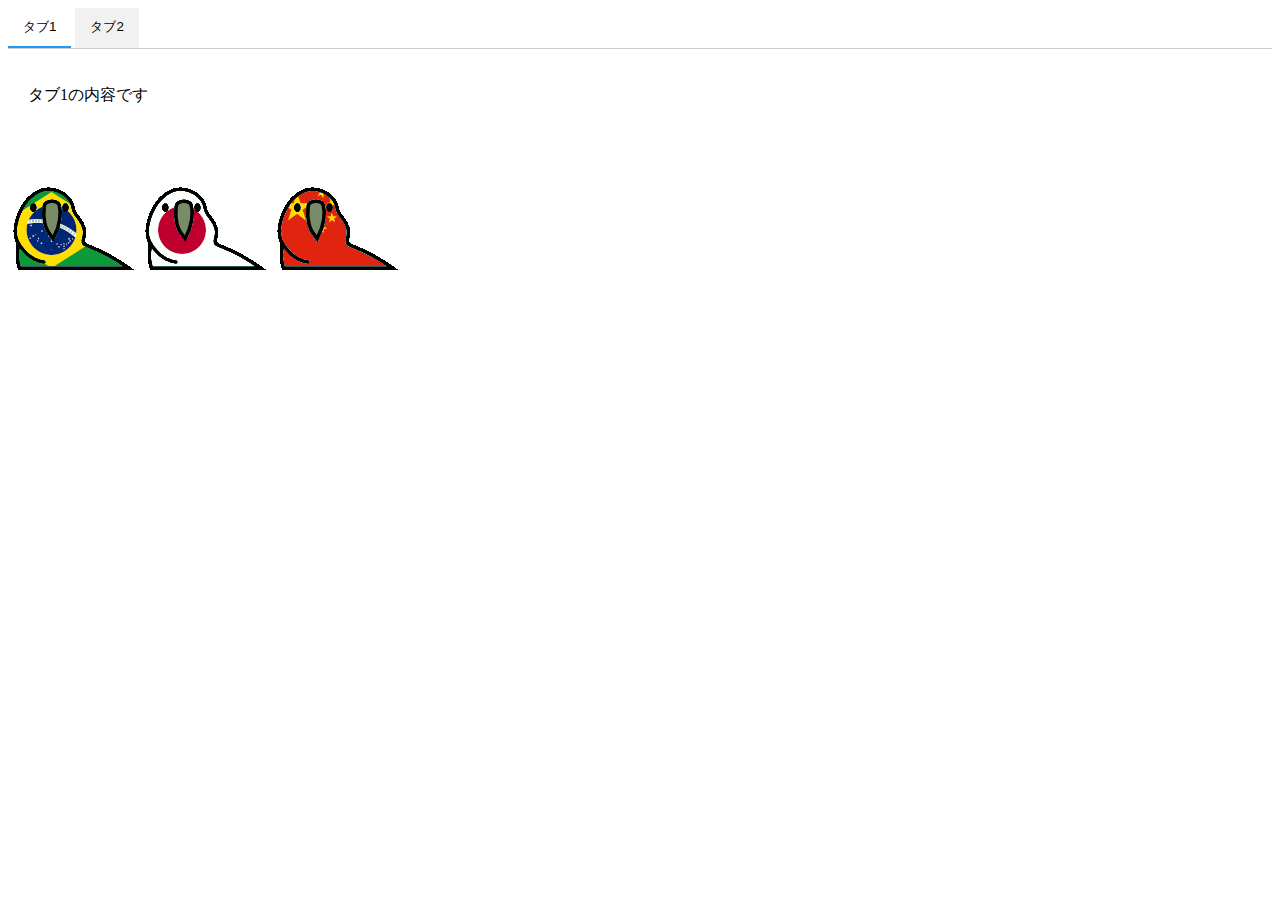
<file: index.html>
<!DOCTYPE html>
<html lang="ja">
  <head>
    <meta charset="UTF-8" />
    <meta name="viewport" content="width=device-width, initial-scale=1.0" />
    <title>Modal</title>
    <link rel="stylesheet" href="style.css" />
  </head>
  <body>
    <button class="tab-button active" data-target="tab1">タブ1</button>
    <button class="tab-button" data-target="tab2">タブ2</button>

    <div id="tab1" class="tab-content active">
      <p>タブ1の内容です</p>
    </div>
    <div id="tab2" class="tab-content">
      <p>タブ2の内容です</p>
    </div>

    <img src="./images 2/brazilparrot.gif" alt="" />
    <img src="./images 2/japanparrot.gif" alt="" />
    <img src="./images 2/chinaparrot.gif" alt="" />

    <script src="main.js"></script>
  </body>
</html>
</file>
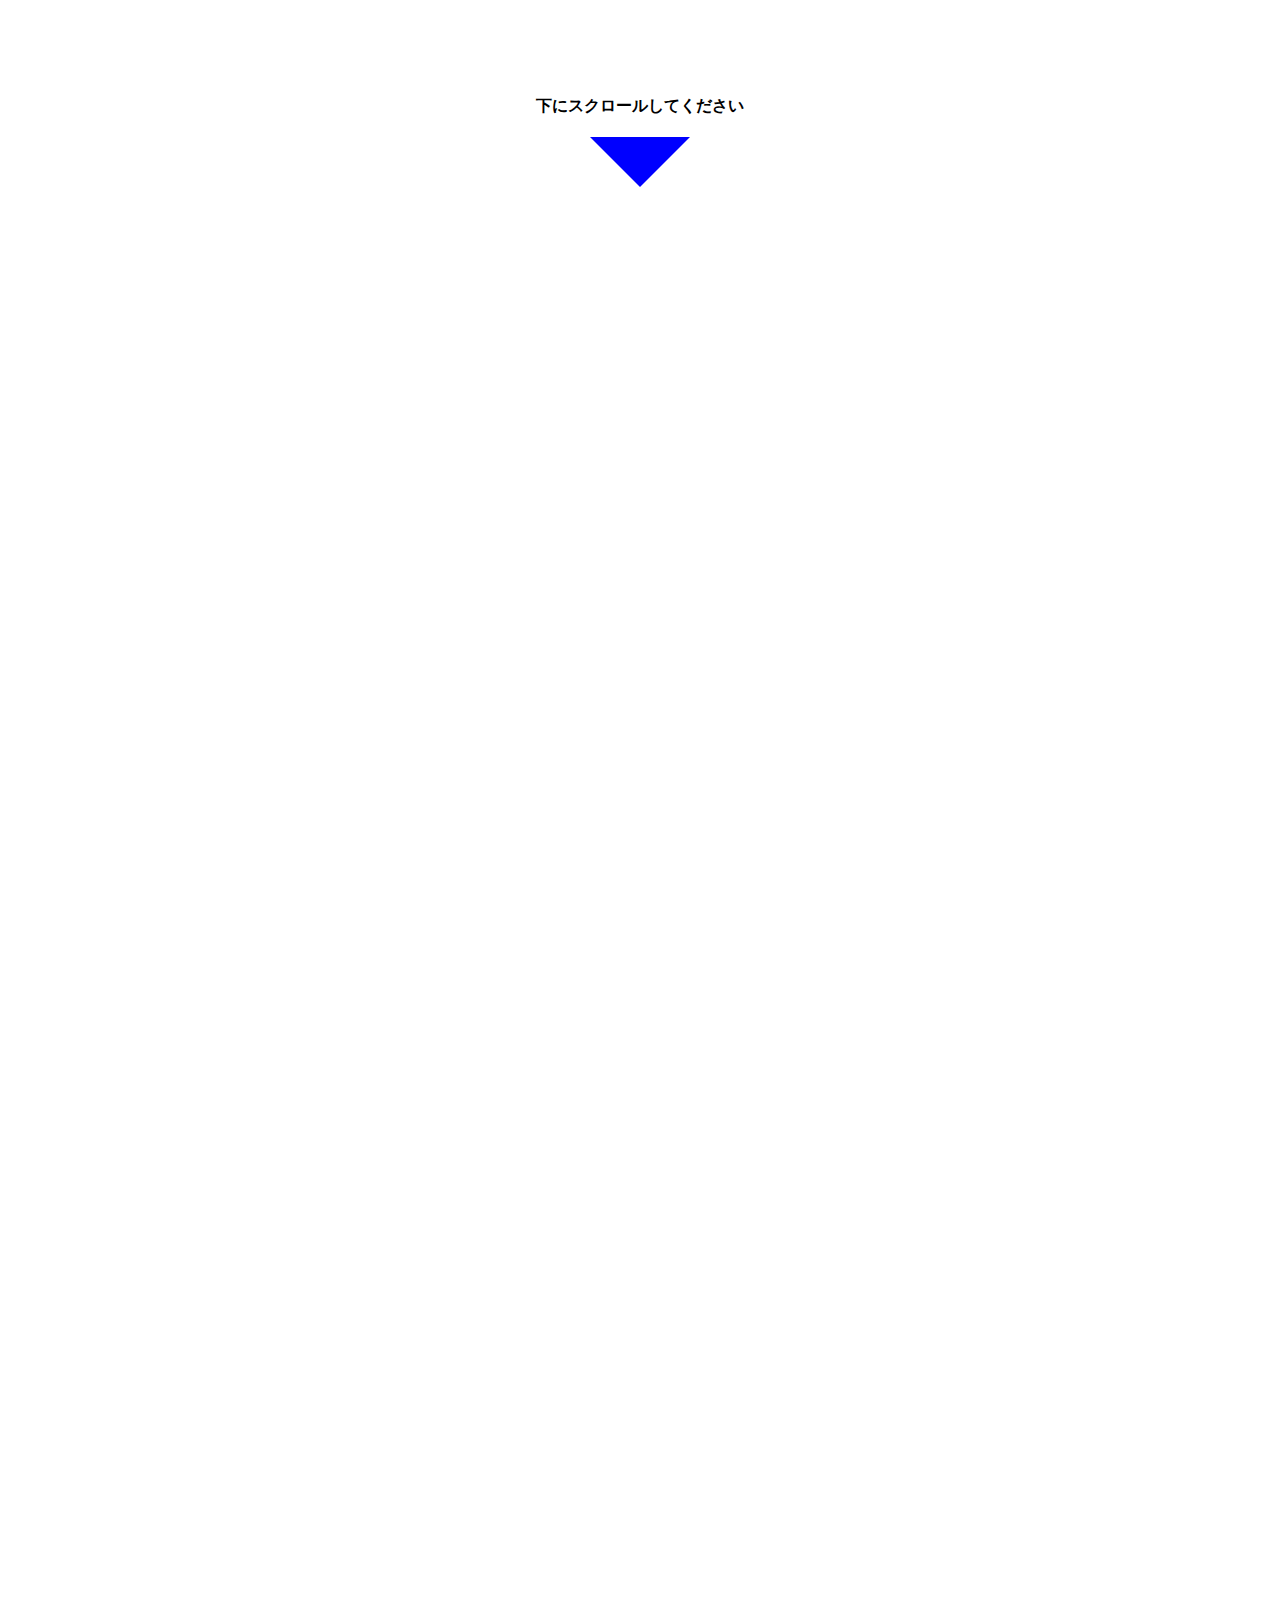
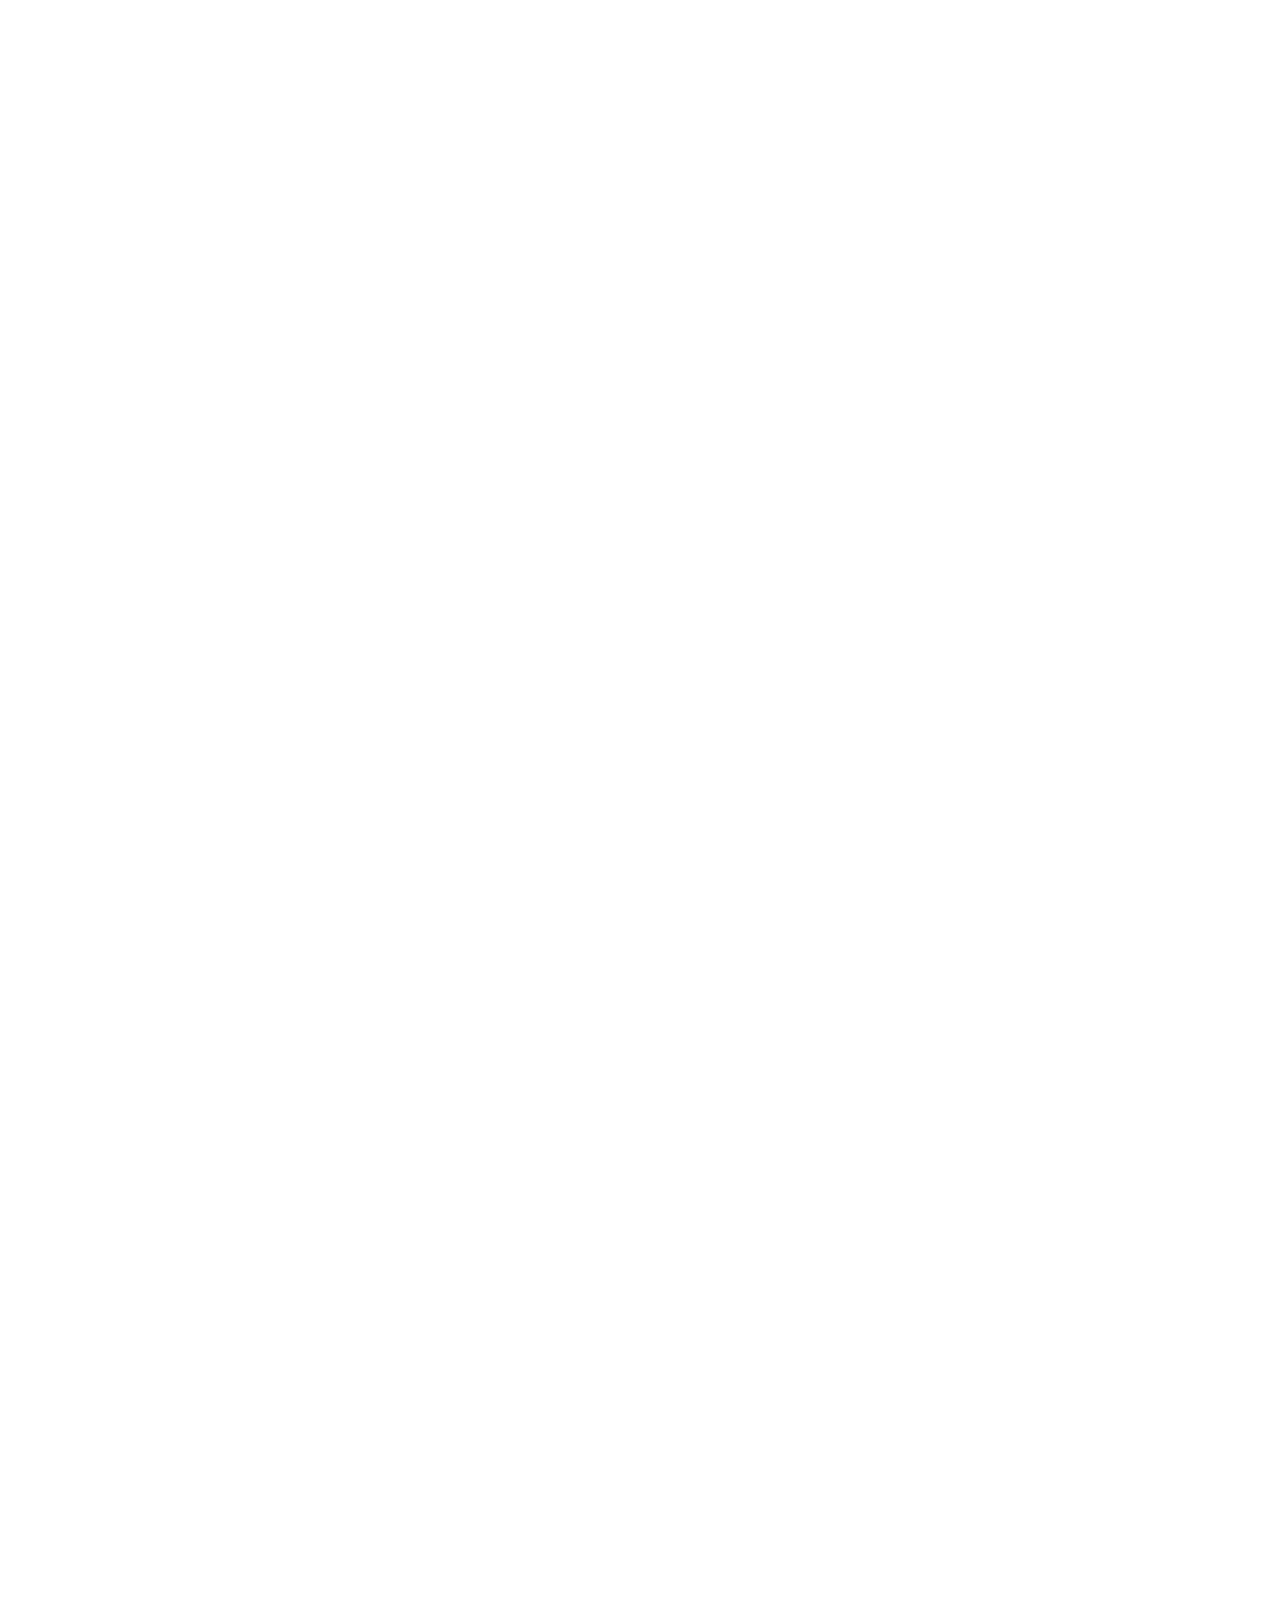
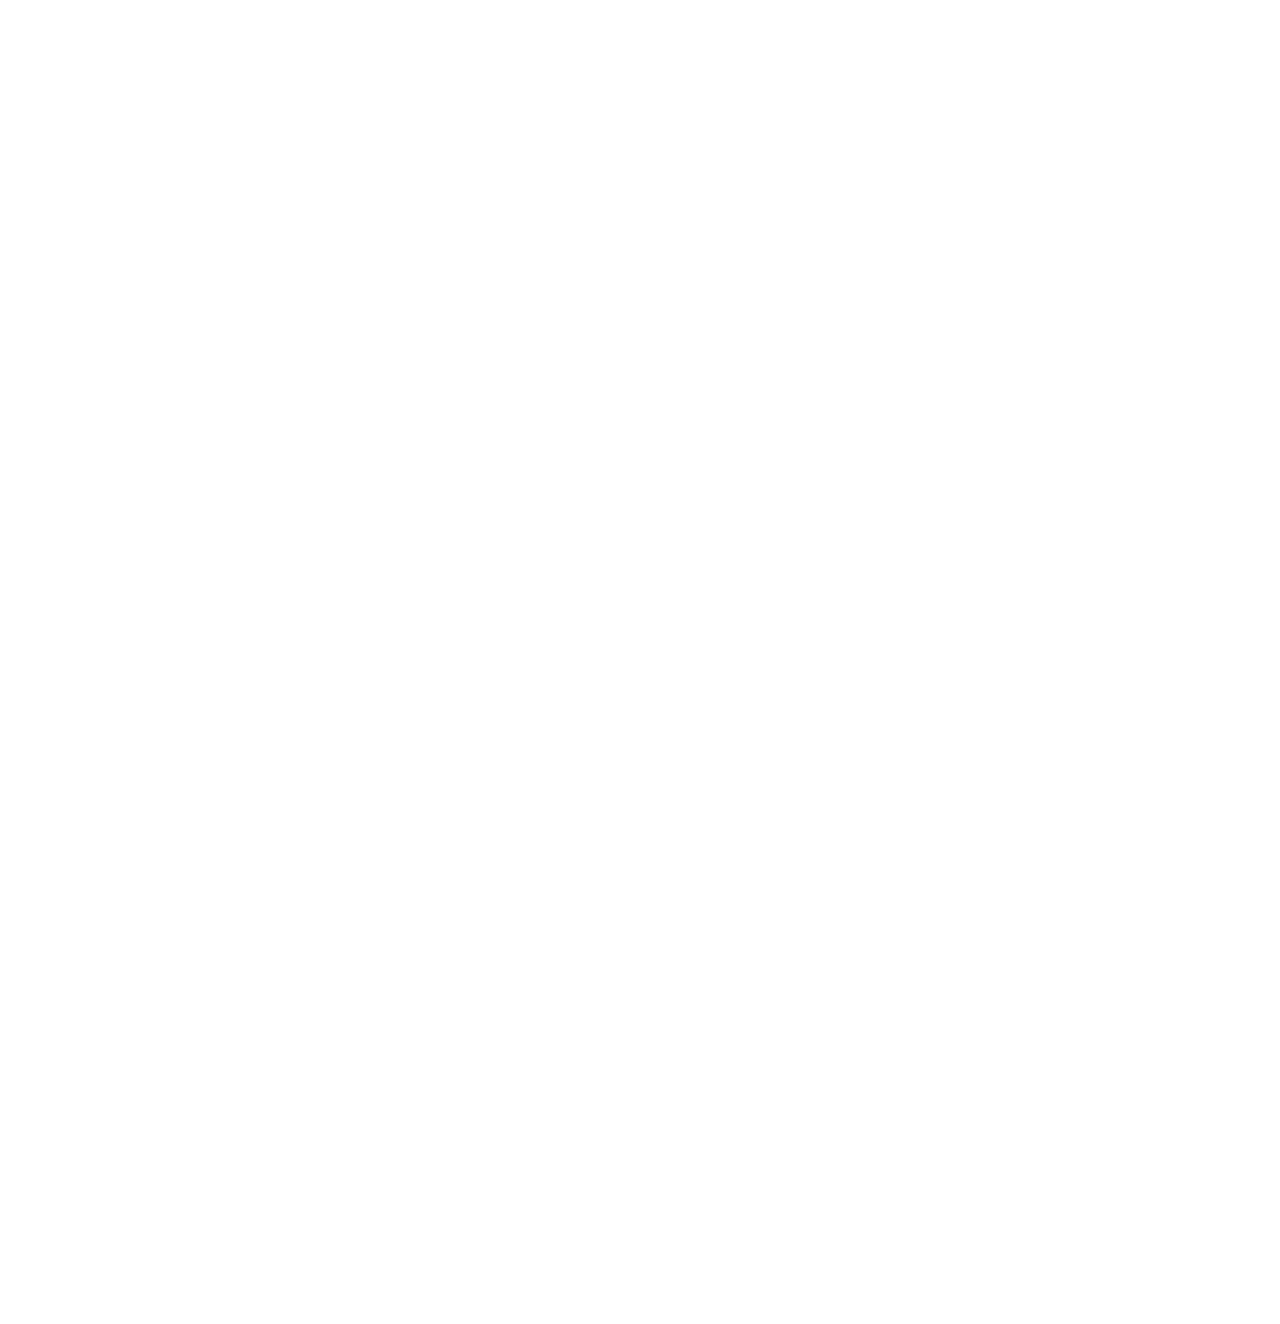
<file: test.html>
<!DOCTYPE html>
<html lang="en">
  <head>
    <meta charset="UTF-8" />
    <meta name="viewport" content="width=device-width, initial-scale=1.0" />
    <title>Document</title>
    <style>
      body {
        height: 500vh;
      }
      .scroll-navigation {
        text-align: center;
        padding-top: 80px;
        font-weight: bold;
      }

      .arrow-down {
        margin: 20px auto;
        width: 0;
        height: 0;
        border-left: 50px solid transparent;
        border-right: 50px solid transparent;
        border-top: 50px solid blue;
      }

      .contents {
        width: 100%;
        max-width: 500px;
        margin: 550px auto 100px;
      }

      .content {
        width: 100%;
        height: 100px;
        margin-top: 50px;
        background-color: green;
        color: #fff;
        text-align: center;
        line-height: 100px;
        opacity: 0;
        transition: opacity 1s, transform 1s;
      }

      .is-scrollIn {
        opacity: 1;
        transform: translate(0, -50px);
      }

    </style>
  </head>
  <p class="scroll-navigation">下にスクロールしてください</p>
  <div class="arrow-down"></div>
  <div class="contents">
    <div class="content">
      <p>フェードするよ</p>
    </div>
    <!-- <div class="content">
      <p>フェードするよ</p>
    </div> -->
  </div>

  <script>
    document.addEventListener('scroll', function () {
      const contents = document.querySelectorAll('.content')
      contents.forEach((el) => {
        const windowHeight = window.innerHeight

        const elementTop = el.getBoundingClientRect().top
        const elementBottom = el.getBoundingClientRect().bottom

        // 問題1. content要素の表示と非表示を切り替えるJavaScriptを書いてください
        // この下に解答してください
        if (elementTop < windowHeight) {
          el.classList.add('is-scrollIn')
          console.log(elementBottom)
        } else {
          el.classList.remove('is-scrollIn')
        }
      })
    })

  </script>
  </body>
</html>
</file>
<file: style.css>
.tab-button {
  padding: 10px 15px;
  cursor: pointer;
  background-color: #f1f1f1;
  border: none;
  border-bottom: 2px solid transparent;
  outline: none;
  transition: background-color 0.3s, border-color 0.3s;
}

.tab-content {
  display: none;
  padding: 20px;
  border-top: 1px solid #ccc;
}
.tab-content.active {
  display: block;
}

.tab-button.active {
  background-color: #ffffff;
  border-bottom: 2px solid #2196f3;
}
</file>
